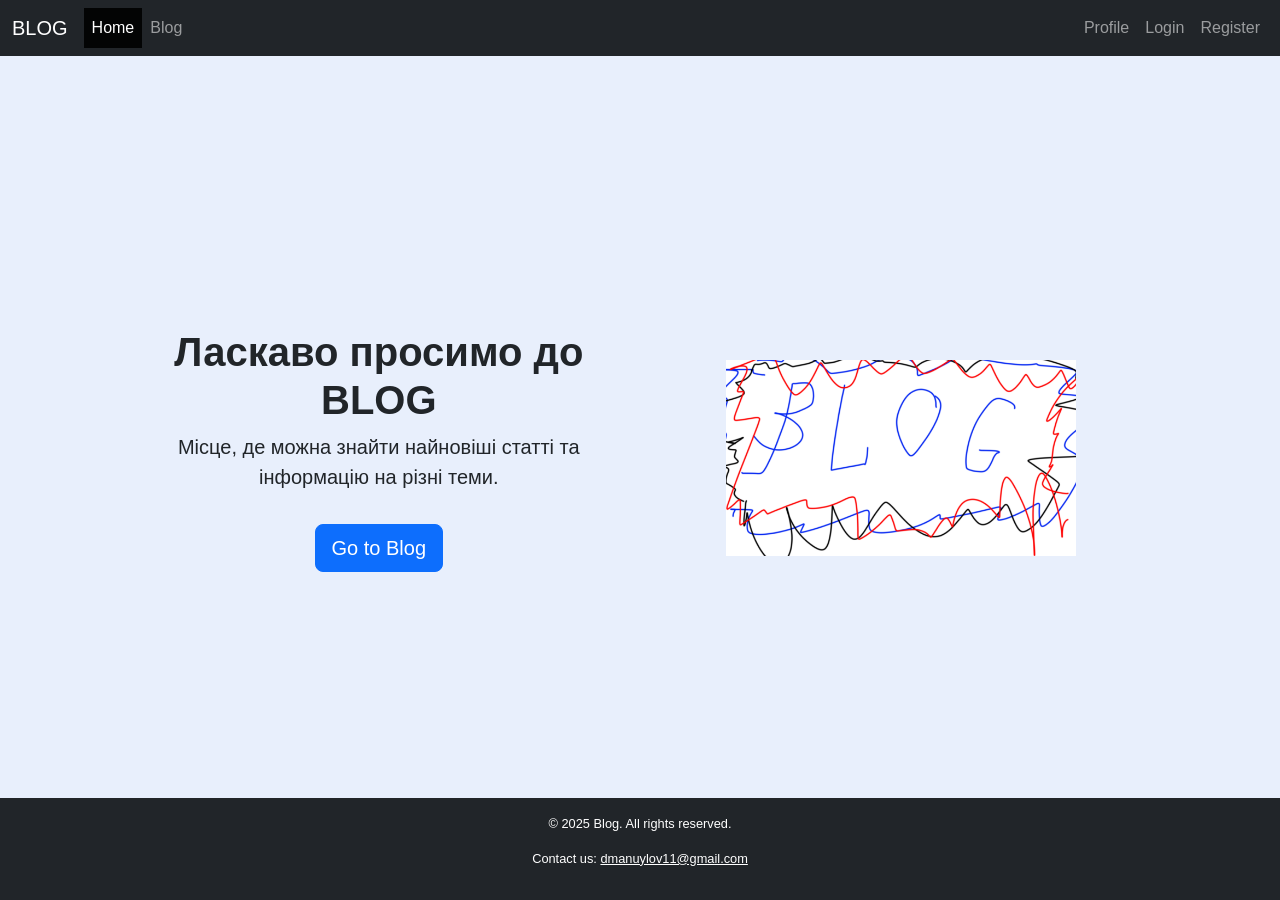
<file: index.html>
<!-- Головна сторінка блогу -->
<!DOCTYPE html>
<html lang="en">

<head>
    <!-- Налаштування метаданих та підключення стилів -->
    <meta charset="utf-8">
    <meta name="viewport" content="width=device-width, initial-scale=1.0, maximum-scale=1.0, user-scalable=no">
    <title>Blog</title>
    <link rel="stylesheet" href="https://cdn.jsdelivr.net/npm/bootstrap-icons@1.5.0/font/bootstrap-icons.css">
    <link href="https://cdn.jsdelivr.net/npm/bootstrap@5.0.2/dist/css/bootstrap.min.css" rel="stylesheet" integrity="sha384-EVSTQN3/azprG1Anm3QDgpJLIm9Nao0Yz1ztcQTwFspd3yD65VohhpuuCOmLASjC" crossorigin="anonymous">
    <link rel="stylesheet" href="style.css">
</head>

<body>
    <!-- Контейнер для навігаційного меню -->
    <div id="navbar-container"></div>

    <!-- Основний контент сторінки -->
    <main class="container d-flex flex-column justify-content-center align-items-center text-center vh-100">
        <div class="row align-items-center">
            <div class="col-12 col-md-6">
                <h1 class="fw-bold">Ласкаво просимо до BLOG</h1>
                <p class="lead">Місце, де можна знайти найновіші статті та інформацію на різні теми.</p>
                <a href="blog.html" class="btn btn-primary btn-lg mt-3">Go to Blog</a>
            </div>
            <div class="col-12 col-md-6 mt-3">
                <img src="img/logo.jpg" alt="Blog Logo" class="img-fluid" style="max-width: 350px;">
            </div>
        </div>
    </main>

    <!-- Контейнер для футера -->
    <div id="footer-container"></div>

    <!-- Підключення скриптів -->
    <script src="https://cdn.jsdelivr.net/npm/bootstrap@5.0.2/dist/js/bootstrap.bundle.min.js" integrity="sha384-MrcW6ZMFYlzcLA8Nl+NtUVF0sA7MsXsP1UyJoMp4YLEuNSfAP+JcXn/tWtIaxVXM" crossorigin="anonymous"></script>
    <script src="js/navbar.js"></script>
</body>

</html>
</file>
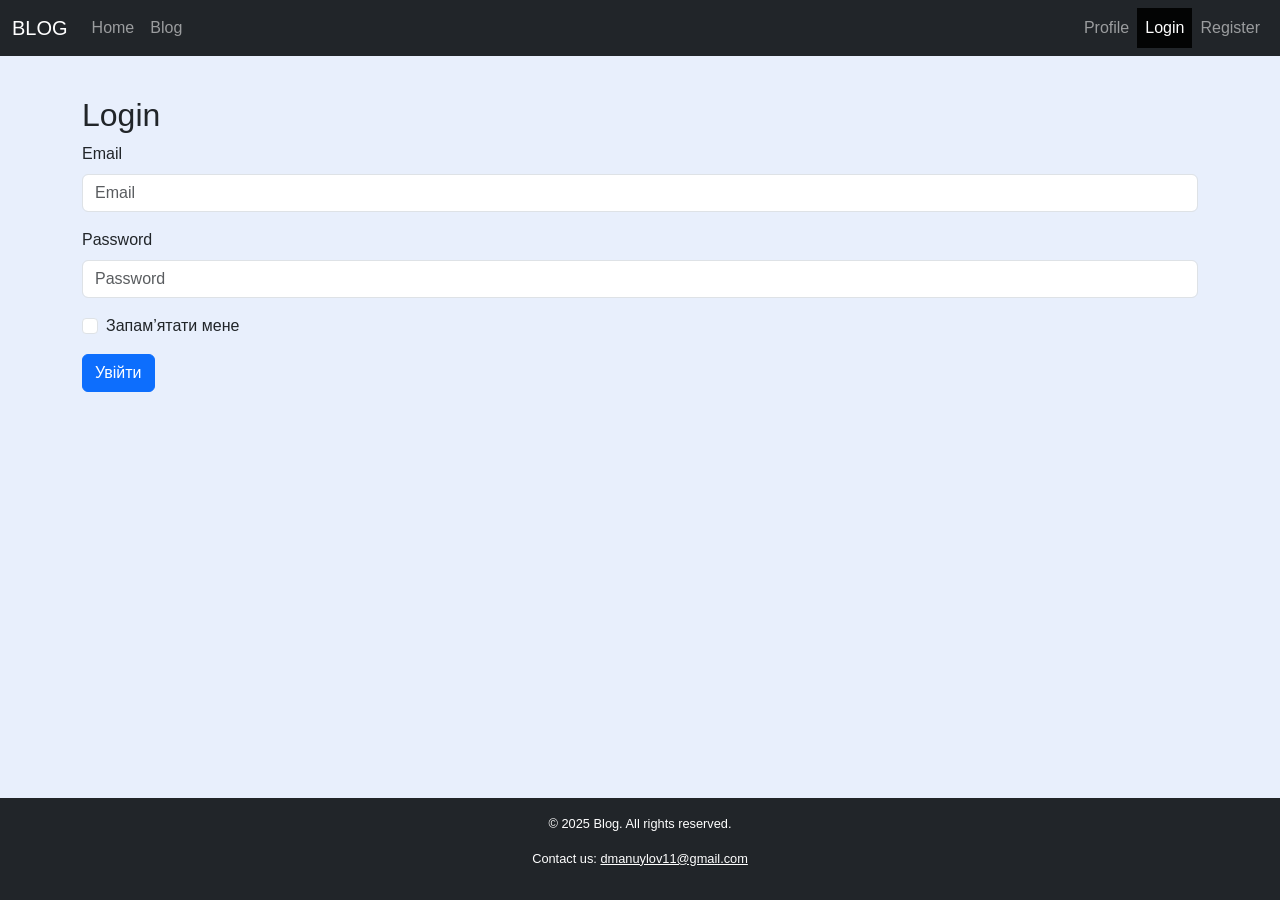
<file: blog.html>
<!-- Сторінка для відображення блогів -->
<!DOCTYPE html>
<html lang="en">

<head>
    <!-- Налаштування метаданих та підключення стилів -->
    <meta charset="utf-8">
    <meta name="viewport" content="width=device-width, initial-scale=1.0, maximum-scale=1.0, user-scalable=no">
    <title>Blog</title>
    <link rel="stylesheet" href="https://cdn.jsdelivr.net/npm/bootstrap-icons@1.5.0/font/bootstrap-icons.css">
    <link href="https://cdn.jsdelivr.net/npm/bootstrap@5.0.2/dist/css/bootstrap.min.css" rel="stylesheet" integrity="sha384-EVSTQN3/azprG1Anm3QDgpJLIm9Nao0Yz1ztcQTwFspd3yD65VohhpuuCOmLASjC" crossorigin="anonymous">
    <link rel="stylesheet" href="style.css">
</head>

<body>
    <!-- Контейнер для навігаційного меню -->
    <div id="navbar-container"></div>

    <!-- Кнопка для додавання блогу -->
    <button type="button" class="btn btn-primary add-blog-btn position-fixed end-0 m-3" data-bs-toggle="modal" data-bs-target="#addBlogModal" style="top: 70px;">
        Додати блог
    </button>

    <!-- Контейнер для пагінації та постів -->
    <div class="container mt-5 pt-5">
        <nav class="mb-4" id="pagination-top">
            <ul class="pagination justify-content-center"></ul>
        </nav>
        <div id="posts-container"></div>
        <nav class="mt-4" id="pagination-bottom">
            <ul class="pagination justify-content-center"></ul>
        </nav>
    </div>

    <!-- Модальне вікно для додавання нового блогу -->
    <div class="modal fade" id="addBlogModal" tabindex="-1" aria-labelledby="addBlogModalLabel" aria-hidden="true">
        <div class="modal-dialog">
            <div class="modal-content">
                <div class="modal-header">
                    <h5 class="modal-title" id="addBlogModalLabel">Додати новий блог</h5>
                    <button type="button" class="btn-close" data-bs-dismiss="modal" aria-label="Close"></button>
                </div>
                <div class="modal-body">
                    <form id="addPostForm">
                        <div class="mb-3">
                            <label for="postContent" class="form-label">Вміст</label>
                            <textarea class="form-control" id="postContent" rows="3" required></textarea>
                        </div>
                        <button type="submit" class="btn btn-primary">Опублікувати</button>
                    </form>
                </div>
            </div>
        </div>
    </div>

    <!-- Модальне вікно для редагування посту -->
    <div class="modal fade" id="editPostModal" tabindex="-1" aria-labelledby="editPostModalLabel" aria-hidden="true">
        <div class="modal-dialog">
            <div class="modal-content">
                <div class="modal-header">
                    <h5 class="modal-title" id="editPostModalLabel">Редагувати пост</h5>
                    <button type="button" class="btn-close" data-bs-dismiss="modal" aria-label="Close"></button>
                </div>
                <div class="modal-body">
                    <form id="editPostForm">
                        <input type="hidden" id="editPostId">
                        <div class="mb-3">
                            <label for="editPostContent" class="form-label">Вміст</label>
                            <textarea class="form-control" id="editPostContent" rows="3" required></textarea>
                        </div>
                        <button type="submit" class="btn btn-primary">Зберегти зміни</button>
                    </form>
                </div>
            </div>
        </div>
    </div>

    <!-- Контейнер для футера -->
    <div id="footer-container"></div>

    <!-- Підключення скриптів -->
    <script src="https://cdn.jsdelivr.net/npm/bootstrap@5.0.2/dist/js/bootstrap.bundle.min.js" integrity="sha384-MrcW6ZMFYlzcLA8Nl+NtUVF0sA7MsXsP1UyJoMp4YLEuNSfAP+JcXn/tWtIaxVXM" crossorigin="anonymous"></script>
    <script src="js/navbar.js"></script>
    <script type="module">
      import { BlogController } from './js/controllers/blogController.js';
      const blogController = new BlogController();
      blogController.init();
    </script>
</body>

</html>
</file>
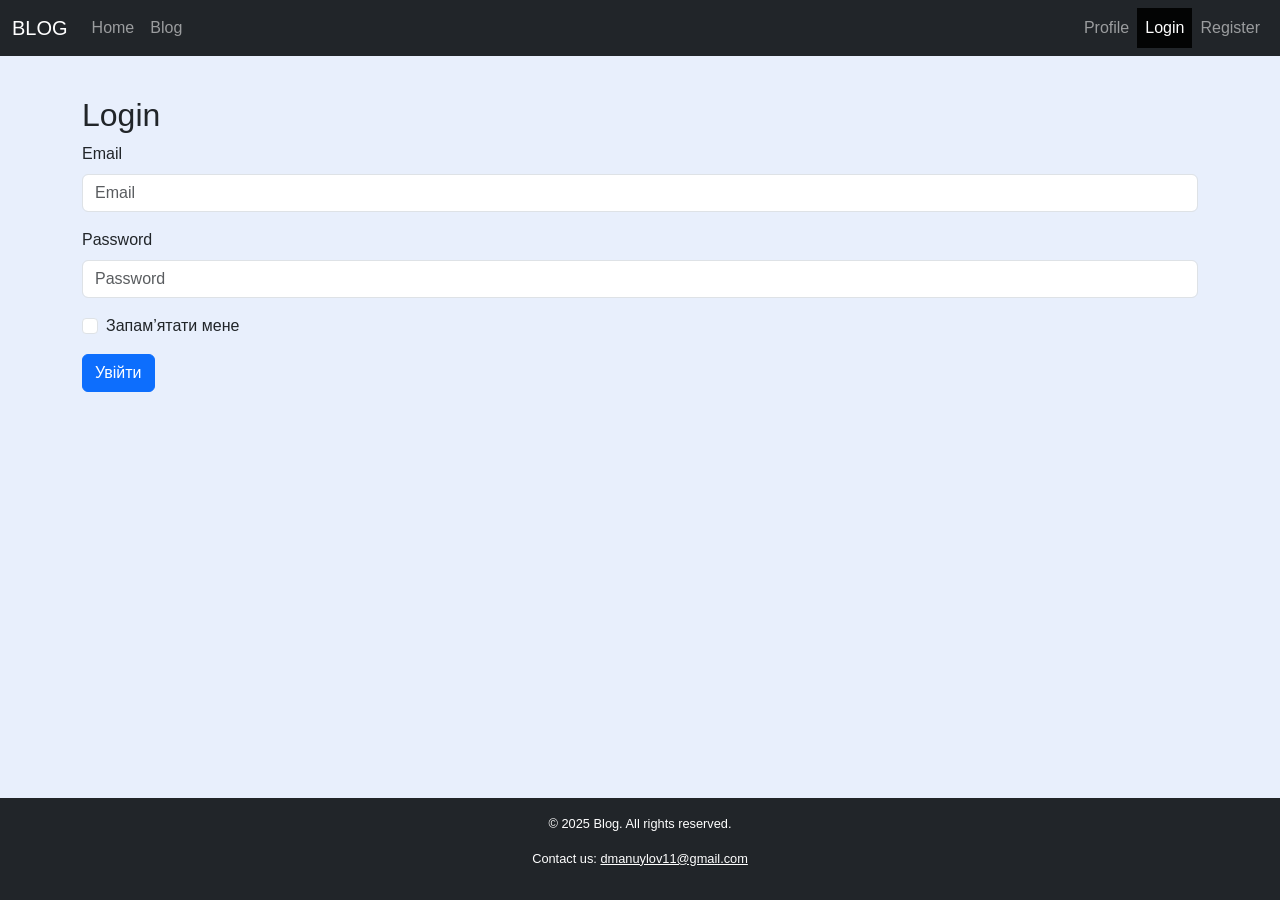
<file: login.html>
<!-- Сторінка для входу користувача -->
<!DOCTYPE html>
<html lang="en">

<head>
    <!-- Налаштування метаданих та підключення стилів -->
    <meta charset="utf-8">
    <meta name="viewport" content="width=device-width, initial-scale=1.0, maximum-scale=1.0, user-scalable=no">
    <title>Login</title>
    <link rel="stylesheet" href="https://cdn.jsdelivr.net/npm/bootstrap-icons@1.5.0/font/bootstrap-icons.css">
    <link href="https://cdn.jsdelivr.net/npm/bootstrap@5.0.2/dist/css/bootstrap.min.css" rel="stylesheet" integrity="sha384-EVSTQN3/azprG1Anm3QDgpJLIm9Nao0Yz1ztcQTwFspd3yD65VohhpuuCOmLASjC" crossorigin="anonymous">
    <link rel="stylesheet" href="style.css">
</head>

<body>
    <!-- Контейнер для навігаційного меню -->
    <div id="navbar-container"></div>

    <!-- Форма для входу -->
    <main class="container mt-5 pt-5">
        <h2>Login</h2>
        <form>
            <div class="mb-3">
                <label class="form-label" for="inputEmail">Email</label>
                <input type="email" class="form-control" id="inputEmail" placeholder="Email" required>
            </div>
            <div class="mb-3">
                <label class="form-label" for="inputPassword">Password</label>
                <input type="password" class="form-control" id="inputPassword" placeholder="Password" required>
            </div>
            <div class="mb-3">
                <div class="form-check">
                    <input class="form-check-input" type="checkbox" id="checkRemember">
                    <label class="form-check-label" for="checkRemember">Запам’ятати мене</label>
                </div>
            </div>
            <button type="submit" class="btn btn-primary">Увійти</button>
        </form>
    </main>

    <!-- Контейнер для футера -->
    <div id="footer-container"></div>

    <!-- Підключення скриптів -->
    <script src="https://cdn.jsdelivr.net/npm/bootstrap@5.0.2/dist/js/bootstrap.bundle.min.js" integrity="sha384-MrcW6ZMFYlzcLA8Nl+NtUVF0sA7MsXsP1UyJoMp4YLEuNSfAP+JcXn/tWtIaxVXM" crossorigin="anonymous"></script>
    <script src="js/navbar.js"></script>
    <script type="module">
      import { UserController } from './js/controllers/userController.js';
      document.querySelector('form').addEventListener('submit', (event) => 
      {
        event.preventDefault();
        const email = document.getElementById('inputEmail').value;
        const password = document.getElementById('inputPassword').value;
        if (UserController.login(email, password)) 
        {
          window.location.href = 'blog.html';
        } 
        else 
        {
          alert('Невірні дані');
        }
      });
    </script>
</body>

</html>
</file>
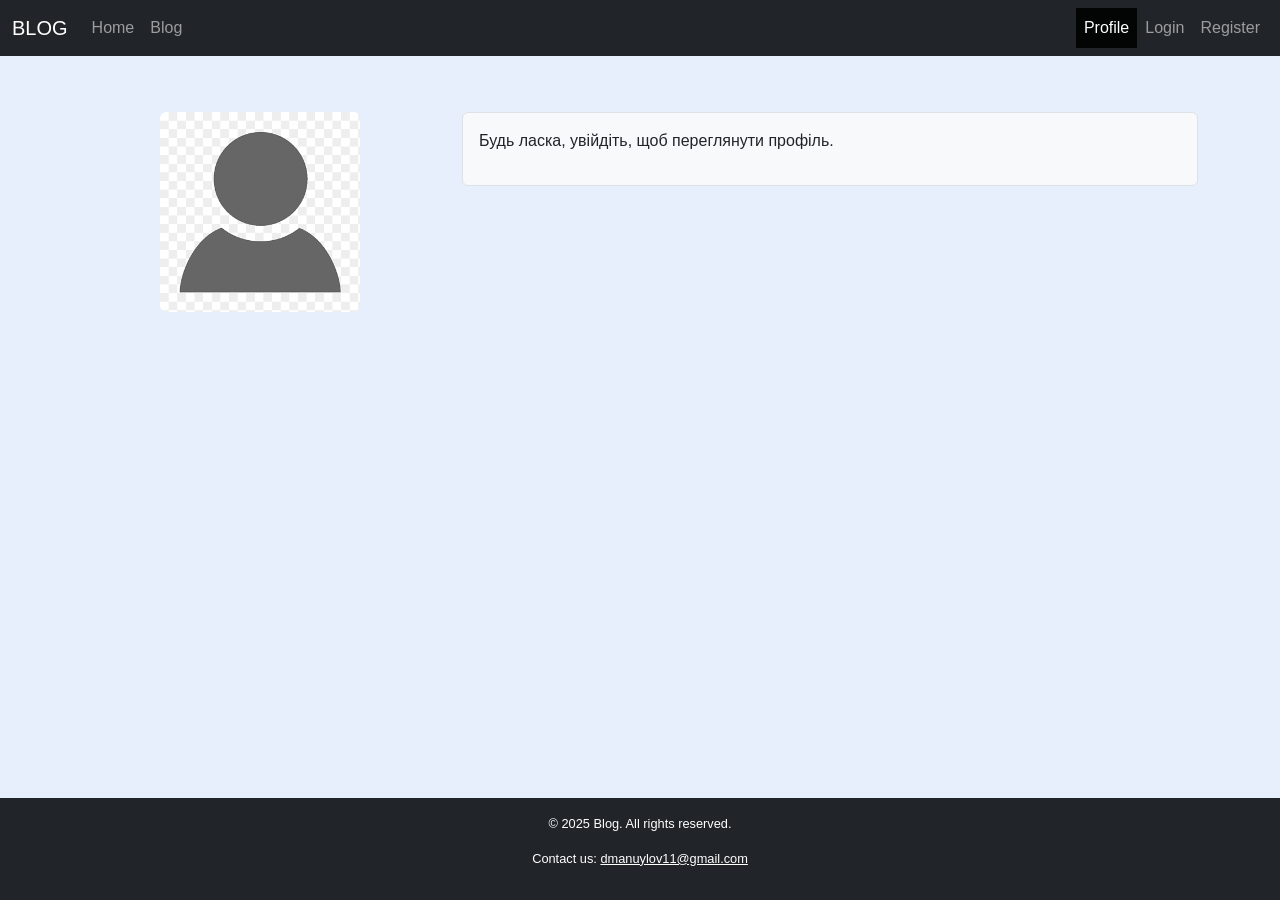
<file: profile.html>
<!-- Сторінка для відображення профілю користувача -->
<!DOCTYPE html>
<html lang="en">

<head>
    <!-- Налаштування метаданих та підключення стилів -->
    <meta charset="utf-8">
    <meta name="viewport" content="width=device-width, initial-scale=1.0, maximum-scale=1.0, user-scalable=no">
    <title>Profile</title>
    <link rel="stylesheet" href="https://cdn.jsdelivr.net/npm/bootstrap-icons@1.5.0/font/bootstrap-icons.css">
    <link href="https://cdn.jsdelivr.net/npm/bootstrap@5.0.2/dist/css/bootstrap.min.css" rel="stylesheet" integrity="sha384-EVSTQN3/azprG1Anm3QDgpJLIm9Nao0Yz1ztcQTwFspd3yD65VohhpuuCOmLASjC" crossorigin="anonymous">
    <link rel="stylesheet" href="style.css">
</head>

<body>
    <!-- Контейнер для навігаційного меню -->
    <div id="navbar-container"></div>

    <!-- Заголовок профілю -->
    <div class="container mt-5 pt-5">
        <h3></h3>
    </div>

    <!-- Відображення профілю -->
    <div class="container mt-3">
        <div class="row">
            <div class="col-12 col-md-4 d-flex justify-content-center">
                <img src="img/avatar.png" class="rounded" alt="Rounded Image" style="width: 200px; height: 200px; object-fit: cover;">
            </div>
            <div class="col-12 col-md-8">
                <div class="p-3 border rounded bg-light">
                    <!-- Тут буде динамічно відображатися профіль -->
                </div>
            </div>
        </div>
    </div>

    <!-- Контейнер для футера -->
    <div id="footer-container"></div>

    <!-- Підключення скриптів -->
    <script src="https://cdn.jsdelivr.net/npm/bootstrap@5.0.2/dist/js/bootstrap.bundle.min.js" integrity="sha384-MrcW6ZMFYlzcLA8Nl+NtUVF0sA7MsXsP1UyJoMp4YLEuNSfAP+JcXn/tWtIaxVXM" crossorigin="anonymous"></script>
    <script src="js/navbar.js"></script>
    <script type="module">
      import { ProfileView } from './js/views/profileView.js';
      import { UserController } from './js/controllers/userController.js';
      const profileView = new ProfileView();
      const currentUser = UserController.getCurrentUser();
      profileView.renderProfile(currentUser);
      if (currentUser) 
      {
        profileView.renderEditForm(currentUser);
        document.getElementById('editProfileForm').addEventListener('submit', (event) => 
        {
          event.preventDefault();
          currentUser.surname = document.getElementById('editSurname').value;
          currentUser.name = document.getElementById('editName').value;
          currentUser.patronymic = document.getElementById('editPatronymic').value;
          currentUser.avatarUrl = document.getElementById('editAvatar').value;
          currentUser.save();
          profileView.renderProfile(currentUser);
          const modal = bootstrap.Modal.getInstance(document.getElementById('editProfileModal'));
          modal.hide();
        });
      }
    </script>
</body>
</html>
</file>
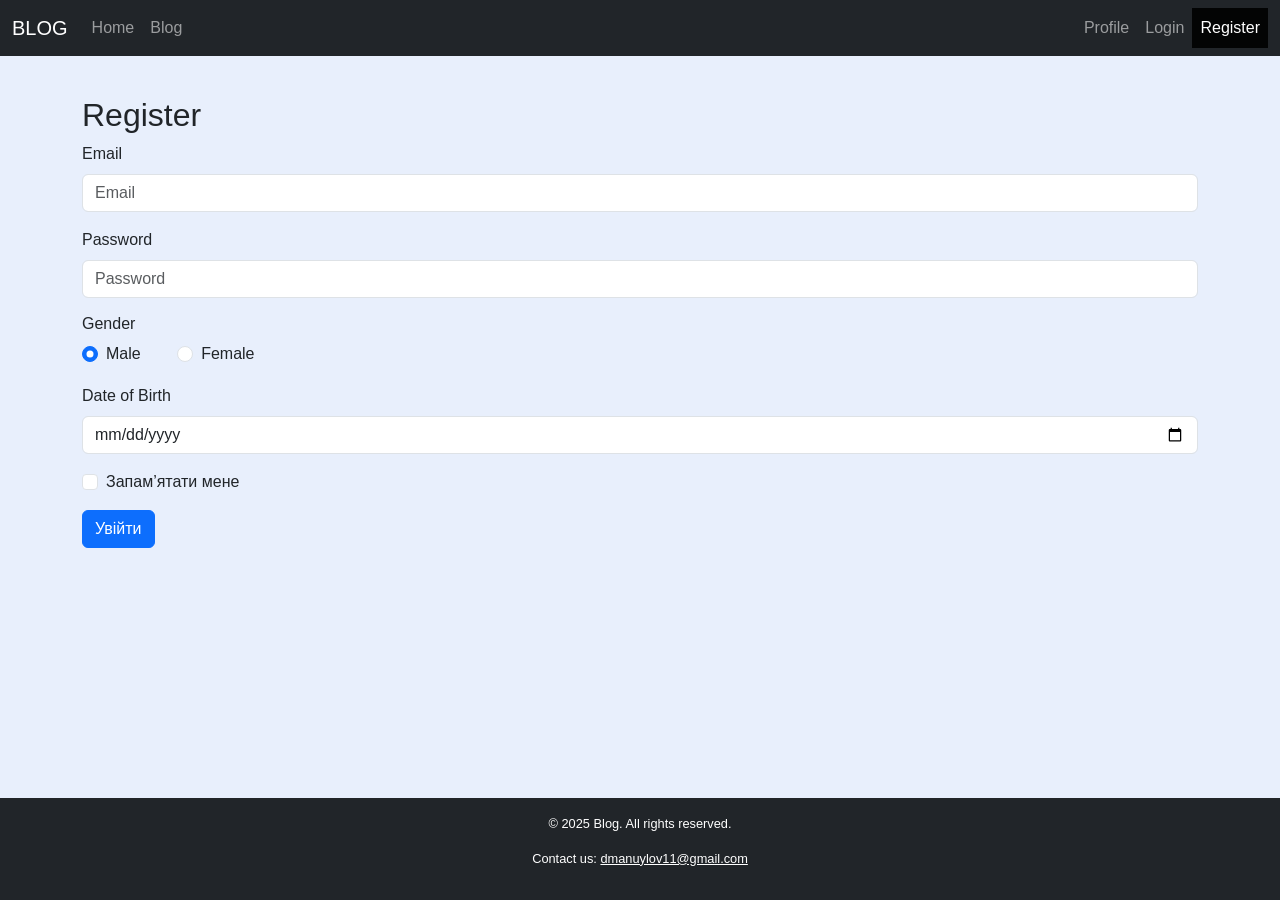
<file: register.html>
<!-- Сторінка для реєстрації користувача -->
<!DOCTYPE html>
<html lang="en">

<head>
    <!-- Налаштування метаданих та підключення стилів -->
    <meta charset="utf-8">
    <meta name="viewport" content="width=device-width, initial-scale=1.0, maximum-scale=1.0, user-scalable=no">
    <title>Register</title>
    <link rel="stylesheet" href="https://cdn.jsdelivr.net/npm/bootstrap-icons@1.5.0/font/bootstrap-icons.css">
    <link href="https://cdn.jsdelivr.net/npm/bootstrap@5.0.2/dist/css/bootstrap.min.css" rel="stylesheet" integrity="sha384-EVSTQN3/azprG1Anm3QDgpJLIm9Nao0Yz1ztcQTwFspd3yD65VohhpuuCOmLASjC" crossorigin="anonymous">
    <link rel="stylesheet" href="style.css">
</head>

<body>
    <!-- Контейнер для навігаційного меню -->
    <div id="navbar-container"></div>

    <!-- Форма для реєстрації -->
    <main class="container mt-5 pt-5">
        <h2>Register</h2>
        <form>
            <div class="mb-3">
                <label class="form-label" for="inputEmail">Email</label>
                <input type="email" class="form-control" id="inputEmail" placeholder="Email" required>
            </div>
            <div class="mb-3">
                <label class="form-label" for="inputPassword">Password</label>
                <input type="password" class="form-control" id="inputPassword" placeholder="Password" required>
            </div>
            <div class="mb-3">
                <div class="col-12">
                    <h6 class="form-label">Gender</h6>
                    <div class="form-check form-check-inline">
                        <input type="radio" class="form-check-input" name="gender" id="radioMale" checked>
                        <label class="form-check-label" for="radioMale">Male</label>
                    </div>
                    <div class="form-check form-check-inline ms-3">
                        <input type="radio" class="form-check-input" name="gender" id="radioFemale">
                        <label class="form-check-label" for="radioFemale">Female</label>
                    </div>
                </div>
            </div>
            <div class="mb-3">
                <label for="dob" class="form-label">Date of Birth</label>
                <input type="date" class="form-control" id="dob" name="dob" required>
            </div>
            <div class="mb-3">
                <div class="form-check">
                    <input class="form-check-input" type="checkbox" id="checkRemember">
                    <label class="form-check-label" for="checkRemember">Запам’ятати мене</label>
                </div>
            </div>
            <button type="submit" class="btn btn-primary">Увійти</button>
        </form>
    </main>

    <!-- Контейнер для футера -->
    <div id="footer-container"></div>

    <!-- Підключення скриптів -->
    <script src="https://cdn.jsdelivr.net/npm/bootstrap@5.0.2/dist/js/bootstrap.bundle.min.js" integrity="sha384-MrcW6ZMFYlzcLA8Nl+NtUVF0sA7MsXsP1UyJoMp4YLEuNSfAP+JcXn/tWtIaxVXM" crossorigin="anonymous"></script>
    <script src="js/navbar.js"></script>
    <script type="module">
      import { UserController } from './js/controllers/userController.js';
      document.querySelector('form').addEventListener('submit', (event) => 
      {
        event.preventDefault();
        const email = document.getElementById('inputEmail').value;
        const password = document.getElementById('inputPassword').value;
        const gender = document.querySelector('input[name="gender"]:checked').id === 'radioMale' ? 'Male' : 'Female';
        const dateOfBirth = document.getElementById('dob').value;
        if (UserController.register(email, password, gender, dateOfBirth)) 
        {
          window.location.href = 'login.html';
        } 
        else 
        {
          alert('Користувач з таким email вже існує');
        }
      });
    </script>
</body>

</html>
</file>
<file: style.css>
/* Стилі для сторінки */
body {
    background-color: rgb(232, 239, 252);
    font-family: Arial, sans-serif;
    margin: 0;
    padding: 0;
}

/* Стилі для навігаційного меню */
.nav-item.nav-link:hover {
    background-color: rgba(0, 0, 0, 0.7);
    color: rgb(255, 255, 255) !important;
}

.nav-item.nav-link.active {
    background-color: rgba(0, 0, 0, 0.9);
    color: white !important;
}

/* Стилі для футера */
.footer {
    background-color: #212529;
    color: #fff;
    padding: 0.5rem 0;
    width: 100%;
    position: fixed;
    bottom: 0;
    z-index: 1020;
    font-size: 0.8rem;
}

/* Стилі для кнопки додавання блогу */
.add-blog-btn {
    z-index: 1030;
}

/* Стилі для полів введення в формах */
main form .form-control {
    background-color: white !important;
}
</file>
